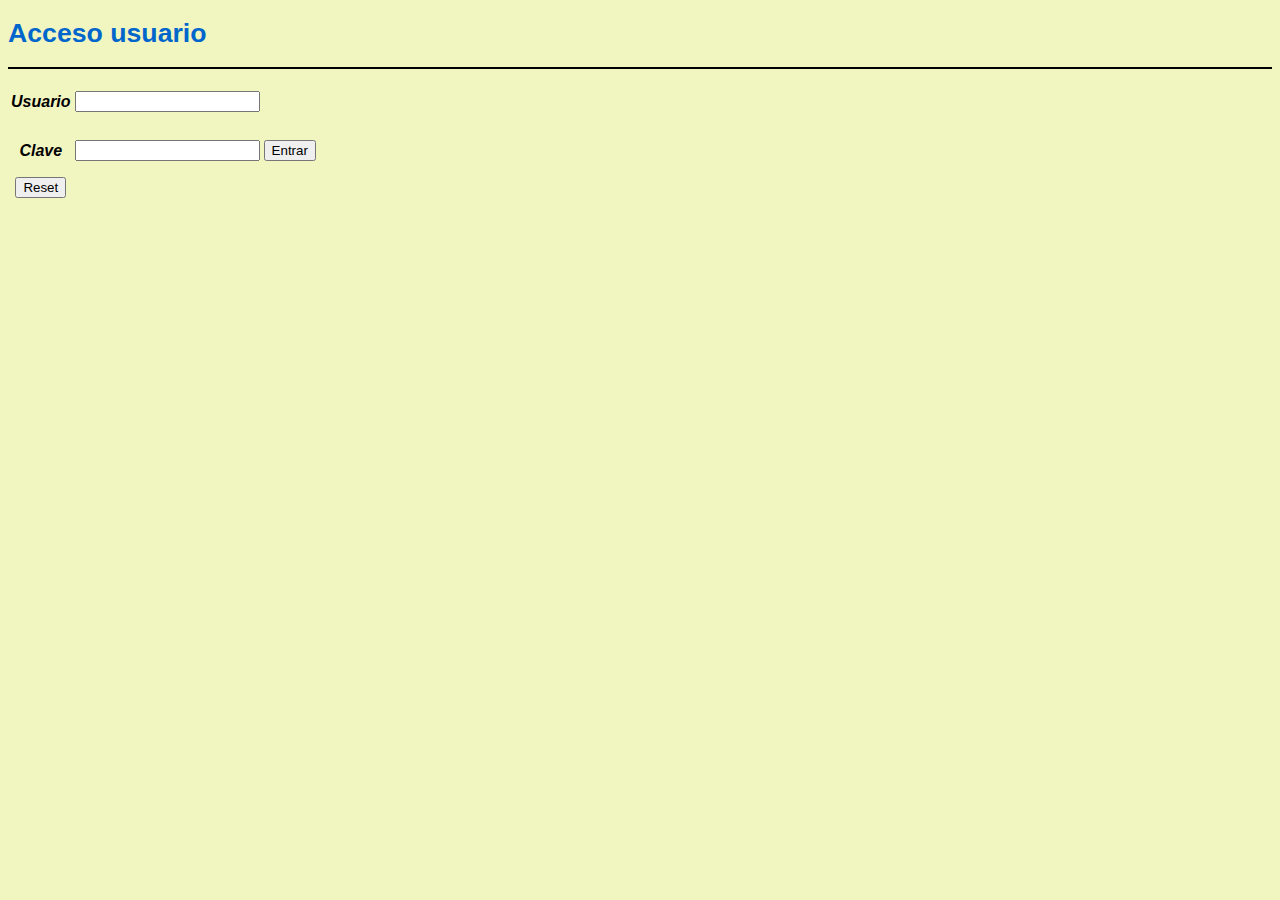
<file: index.html>
<!DOCTYPE html>
<html>
<head>
    <meta charset="UTF-8">
    <title>Pagina Inicio</title>
    <link rel="icon" href="imagenes/docker.ico" type="image/ico">
    <link href="estilo.css" type="text/css" rel="stylesheet"> 
</head>
<body>
    <h1>Acceso usuario</h1>
    <hr size"2px" color="#000000;">
    
<!--Formulario para loguin de usuario-->
<form action=pag0.html method=get> 
     <table width="200" border="0"> 
       <tr> 
         <th><h2>Usuario</h2></th> 
         <td>
           <input name="usuario" type="text" value="" size="20">
        </td> 
       </tr> 
       <tr> 
         <th><h2>Clave</h2></th> 
         <td>
           <input name="password" type="password" value="" size="20"> 
         </td> 
         <td> 
           <input value="Entrar" type="submit"> 
         </td> 
       </tr> 
       <tr> 
         <th><input type="reset" name="Borrar" id="Borrar" value="Reset"></th> 
       </tr> 
     </table> 
</form> 
</body>
</html>
</file>
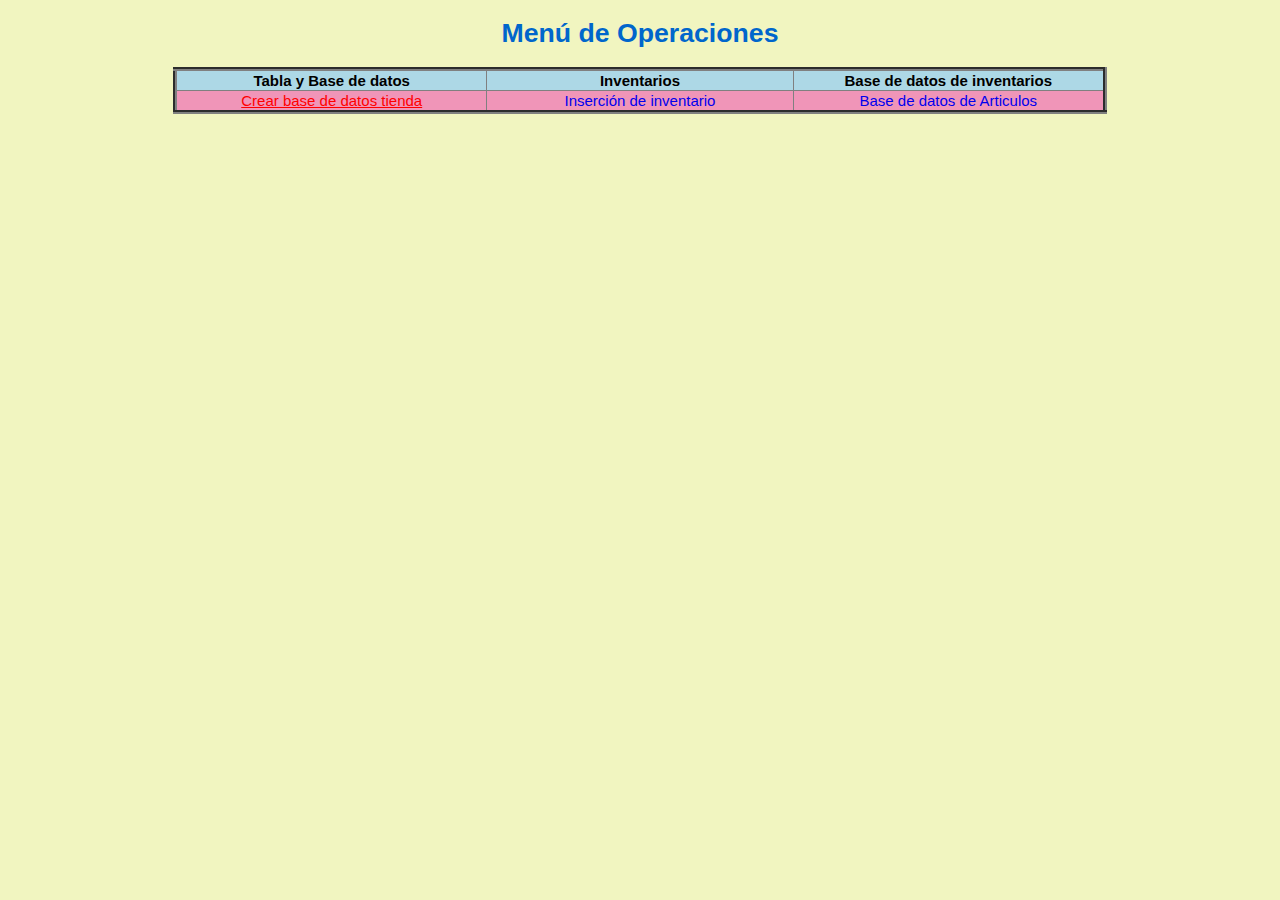
<file: pag0.html>
<!DOCTYPE html>
<html lang="en">
<head>
    <meta charset="UTF-8">
    <title>Menú</title>
    <link rel="icon" href="imagenes/docker.ico" type="image/ico"/>
    <link href="estilo.css" rel="stylesheet">
</head>
<body>
  <h1><center>Menú de Operaciones</h1>
    <table class="borde" align="center" border="4">

        <tr class="borde" >
          <th>Tabla y Base de datos</th>
          <th>Inventarios</th>
          <th>Base de datos de inventarios</th>
        </tr>
      
        <tr class="fila1">
          <td><a href=pag1.php target="_blank" style="color:#FF0000">Crear base de datos tienda</td>
          <td><a href=pag2.php target="_blank" style="text-decoration:none">Inserción de inventario</td>
          <td><a href=pag3.php target="_blank" style="text-decoration:none">Base de datos de Articulos</td>
        </tr>
      
      </table>

</body>
</html>
</file>
<file: estilo.css>
/* Cuerpo */
   BODY {font-family: verdana,arial, sans-serif; font-size: 12pt;}
   BODY {background-color: #F1F5C0}
   
/* Encabezados */
   H1 {font-size: 20pt; font-weight: bold; color: #0066CC;}
   H2 {font-size: 12pt; font-weight: bold; font-style: italic; color: black;}
   H3 {font-size: 10pt; font-weight: bold; color: black;}
   
/* Formulario */
   FORM.borde {border: 2px dotted #3d00ccce; padding: 0.8em 0.5em; width: 80%;}
   FORM P {clear: left; margin: 0.2em; padding: 0.1em;}
   FORM.borde {background:#f095b8}

/* Tabla*/
table.borde {
   width:700pt;
   font:normal 15px Arial;
   text-align:center;
   border-collapse:collapse;
}
table.borde th {
   font:bold 15px Arial;
   background-color:lightblue;
   WIDTH:100px;
}
table.borde td {
   WIDTH:100px;
}

/*Colores de fondo tabla*/
   .fila1{background-color: #f095b8; }
   .fila2{background-color: #3f9c78; }
</file>
